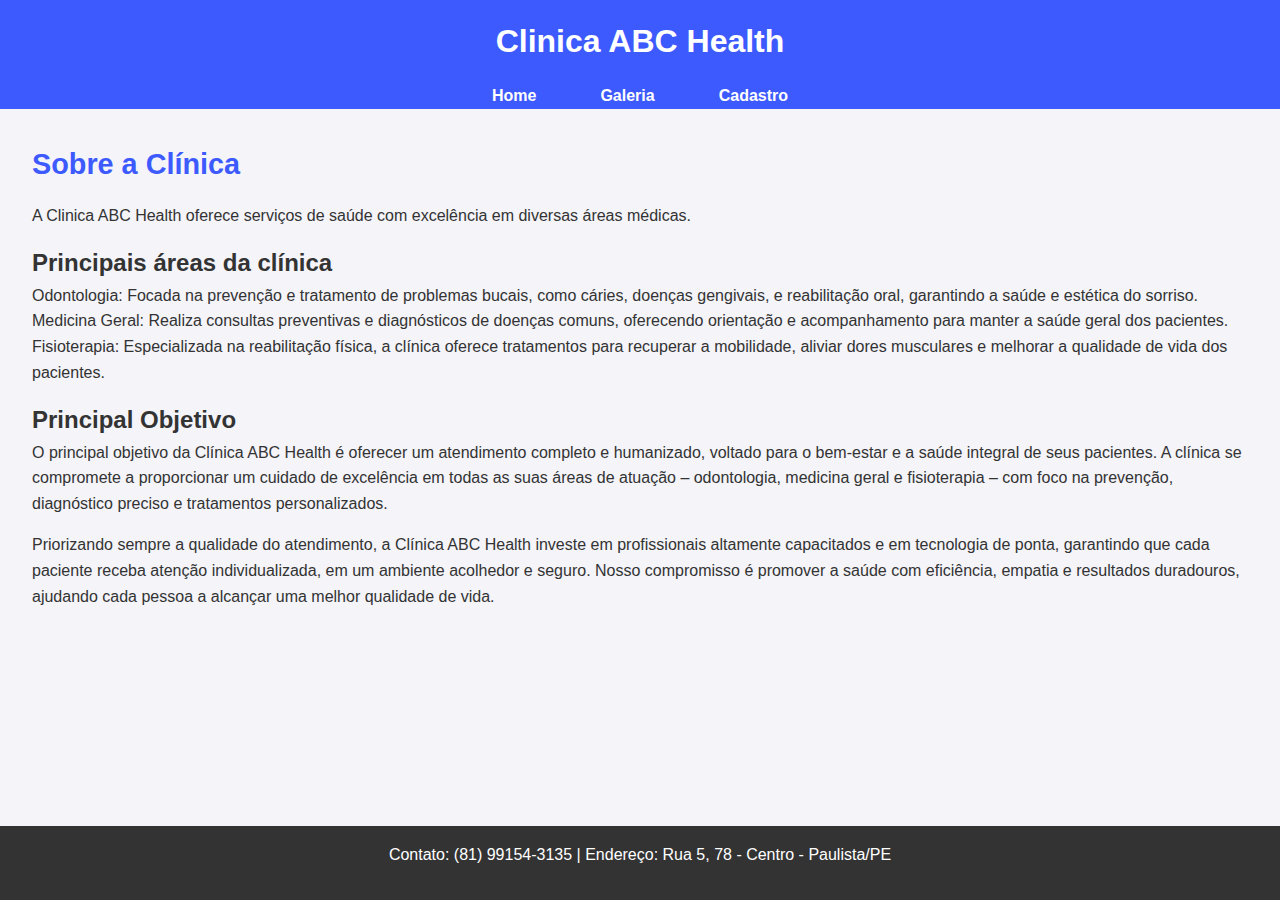
<file: Index.html>
<!DOCTYPE html>
<html lang="pt-BR">
<head>
    <meta charset="UTF-8">
    <meta name="description" content="Clinica ABC Health - Atendimento médico de qualidade.">
    <meta name="viewport" content="width=device-width, initial-scale=1.0">
    <link rel="stylesheet" href="index.css">
    <title>Clinica ABC Health</title>
</head>
<body>
    <header>
        <h1>Clinica ABC Health</h1>
    </header>

    <nav>
        <ul>
            <li><a href="Index.html">Home</a></li>
            <li><a href="Galeria.html">Galeria</a></li>
            <li><a href="Cadastro.html">Cadastro</a></li>
        </ul>
    </nav>

    <main>
        <section>
            <h2>Sobre a Clínica</h2>
            <p>A Clinica ABC Health oferece serviços de saúde com excelência em diversas áreas médicas.</p>
        </section>
        <h2>Principais áreas da clínica</h2>
        <p>
            Odontologia: Focada na prevenção e tratamento de problemas bucais, como cáries, doenças gengivais, 
            e reabilitação oral, garantindo a saúde e estética do sorriso.

            Medicina Geral: Realiza consultas preventivas e diagnósticos de doenças comuns, oferecendo orientação 
            e acompanhamento para manter a saúde geral dos pacientes.

            Fisioterapia: Especializada na reabilitação física, a clínica oferece tratamentos para recuperar a 
            mobilidade, aliviar dores musculares e melhorar a qualidade de vida dos pacientes.
        </p>

            <h2>Principal Objetivo</h2>
            <p>
                O principal objetivo da Clínica ABC Health é oferecer um atendimento completo e humanizado, 
                voltado para o bem-estar e a saúde integral de seus pacientes. A clínica se compromete a proporcionar 
                um cuidado de excelência em todas as suas áreas de atuação – odontologia, medicina geral e fisioterapia – 
                com foco na prevenção, diagnóstico preciso e tratamentos personalizados.
            </p>
            <p>
                Priorizando sempre a qualidade do atendimento, a Clínica ABC Health investe em profissionais altamente capacitados 
                e em tecnologia de ponta, garantindo que cada paciente receba atenção individualizada, em um ambiente acolhedor e seguro. 
                Nosso compromisso é promover a saúde com eficiência, empatia e resultados duradouros, ajudando cada pessoa a alcançar uma 
                melhor qualidade de vida.
            </p>
    </main>

    <footer>
        <p>Contato: (81) 99154-3135 | Endereço: Rua 5, 78 - Centro - Paulista/PE</p>
    </footer>
</body>
</html>
</file>
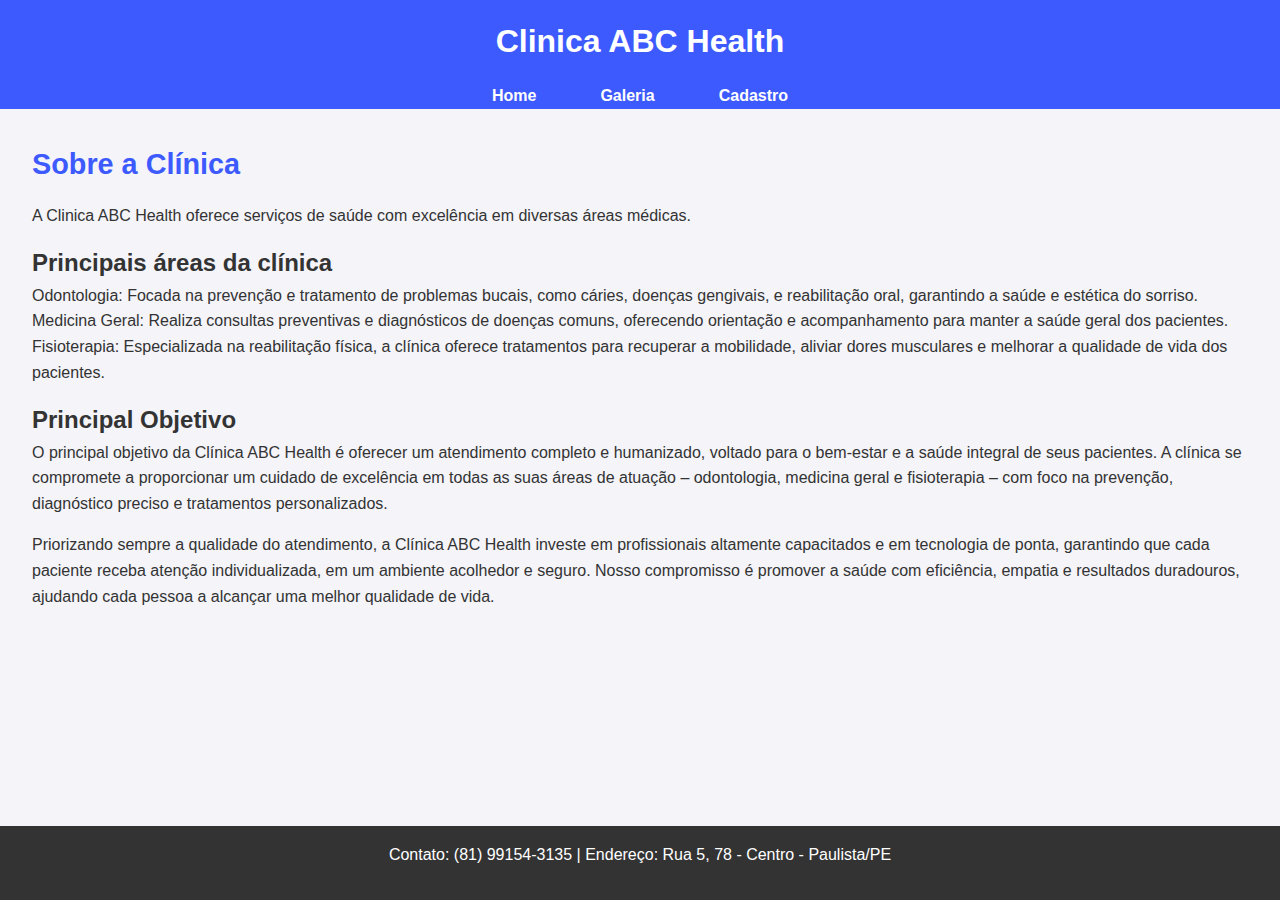
<file: index.html>
<!DOCTYPE html>
<html lang="pt-BR">
<head>
    <meta charset="UTF-8">
    <meta name="description" content="Clinica ABC Health - Atendimento médico de qualidade.">
    <meta name="viewport" content="width=device-width, initial-scale=1.0">
    <link rel="stylesheet" href="index.css">
    <title>Clinica ABC Health</title>
</head>
<body>
    <header>
        <h1>Clinica ABC Health</h1>
    </header>

    <nav>
        <ul>
            <li><a href="Index.html">Home</a></li>
            <li><a href="Galeria.html">Galeria</a></li>
            <li><a href="Cadastro.html">Cadastro</a></li>
        </ul>
    </nav>

    <main>
        <section>
            <h2>Sobre a Clínica</h2>
            <p>A Clinica ABC Health oferece serviços de saúde com excelência em diversas áreas médicas.</p>
        </section>
        <h2>Principais áreas da clínica</h2>
        <p>
            Odontologia: Focada na prevenção e tratamento de problemas bucais, como cáries, doenças gengivais, 
            e reabilitação oral, garantindo a saúde e estética do sorriso.

            Medicina Geral: Realiza consultas preventivas e diagnósticos de doenças comuns, oferecendo orientação 
            e acompanhamento para manter a saúde geral dos pacientes.

            Fisioterapia: Especializada na reabilitação física, a clínica oferece tratamentos para recuperar a 
            mobilidade, aliviar dores musculares e melhorar a qualidade de vida dos pacientes.
        </p>

            <h2>Principal Objetivo</h2>
            <p>
                O principal objetivo da Clínica ABC Health é oferecer um atendimento completo e humanizado, 
                voltado para o bem-estar e a saúde integral de seus pacientes. A clínica se compromete a proporcionar 
                um cuidado de excelência em todas as suas áreas de atuação – odontologia, medicina geral e fisioterapia – 
                com foco na prevenção, diagnóstico preciso e tratamentos personalizados.
            </p>
            <p>
                Priorizando sempre a qualidade do atendimento, a Clínica ABC Health investe em profissionais altamente capacitados 
                e em tecnologia de ponta, garantindo que cada paciente receba atenção individualizada, em um ambiente acolhedor e seguro. 
                Nosso compromisso é promover a saúde com eficiência, empatia e resultados duradouros, ajudando cada pessoa a alcançar uma 
                melhor qualidade de vida.
            </p>
    </main>

    <footer>
        <p>Contato: (81) 99154-3135 | Endereço: Rua 5, 78 - Centro - Paulista/PE</p>
    </footer>
</body>
</html>
</file>
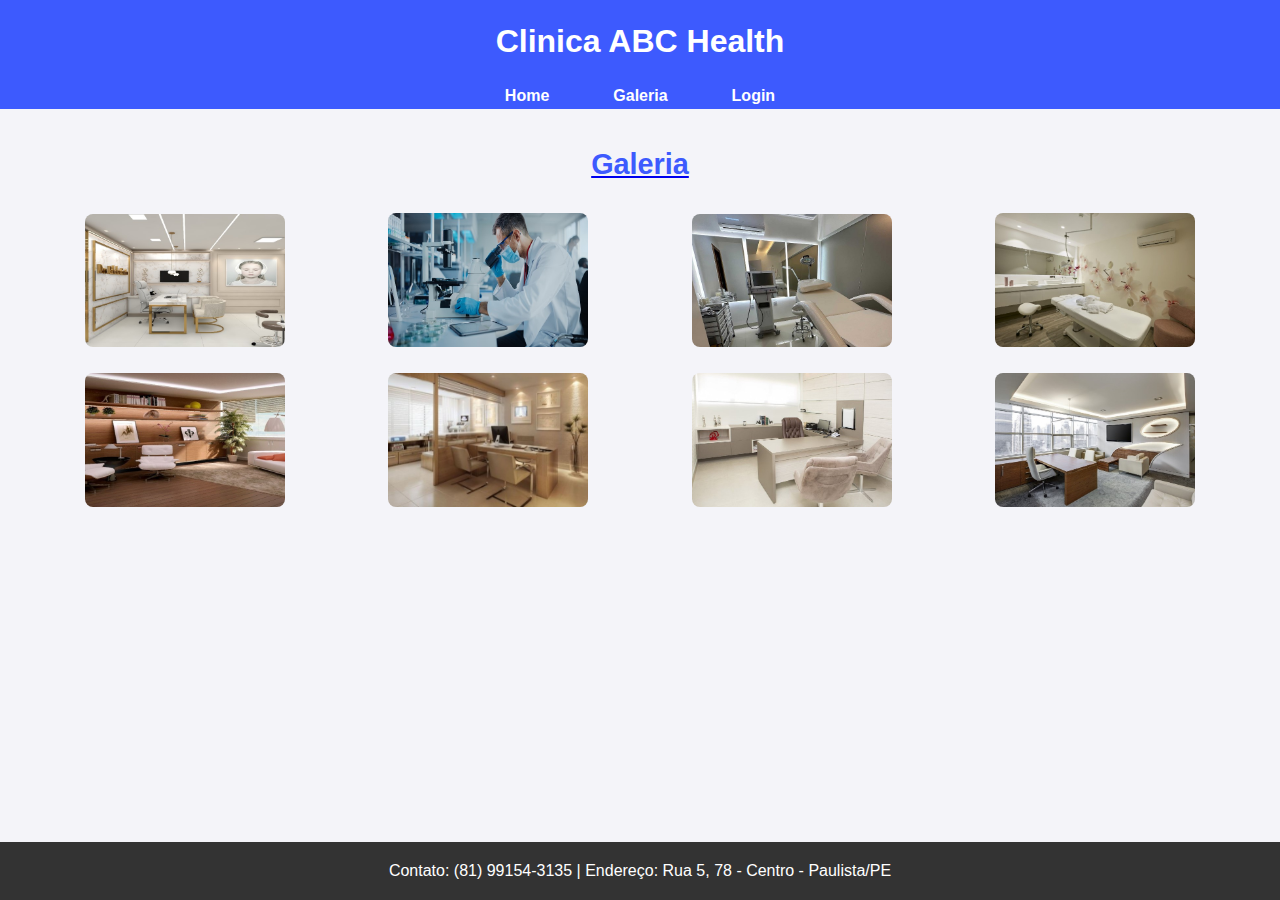
<file: Galeria.html>
<!DOCTYPE html>
<html lang="pt-BR">
<head>
    <meta charset="UTF-8">
    <meta name="description" content="Galeria da Clinica ABC Health">
    <meta name="viewport" content="width=device-width, initial-scale=1.0">
    <link rel="stylesheet" href="galeria.css">
    <title>Galeria - Clinica ABC Health</title>
</head>
<body>
    <header>
        <h1>Clinica ABC Health</h1>
    </header>

    <nav>
        <ul>
            <li><a href="Index.html">Home</a></li>
            <li><a href="Galeria.html">Galeria</a></li>
            <li><a href="login.html">Login</li>
        </ul>
    </nav>

    <main>
        <section>
            <h2>Galeria</h2>
            <table>
                <tr>
                    <td><img src="imagens\imagem1.jpg" alt="Foto da clínica 1" width="200"></td>
                    <td><img src="imagens\imagem2.jpg" alt="Foto da clínica 2" width="200"></td>
                    <td><img src="imagens\imagem3.jpg" alt="Foto da clínica 3" width="200"></td>
                    <td><img src="imagens\imagem4.jpg" alt="Foto da clínica 4" width="200"></td>
                </tr>
                <tr>
                    <td><img src="imagens\imagem5.jpg" alt="Foto da clínica 5" width="200"></td>
                    <td><img src="imagens\imagem6.jpg" alt="Foto da clínica 6" width="200"></td>
                    <td><img src="imagens\imagem7.jpg" alt="Foto da clínica 7" width="200"></td>
                    <td><img src="imagens\imagem8.jpg" alt="Foto da clínica 8" width="200"></td>
                </tr>
            </table>
        </section>
    </main>

    <footer>
        <p>Contato: (81) 99154-3135 | Endereço: Rua 5, 78 - Centro - Paulista/PE</p>
    </footer>
</body>
</html>
</file>
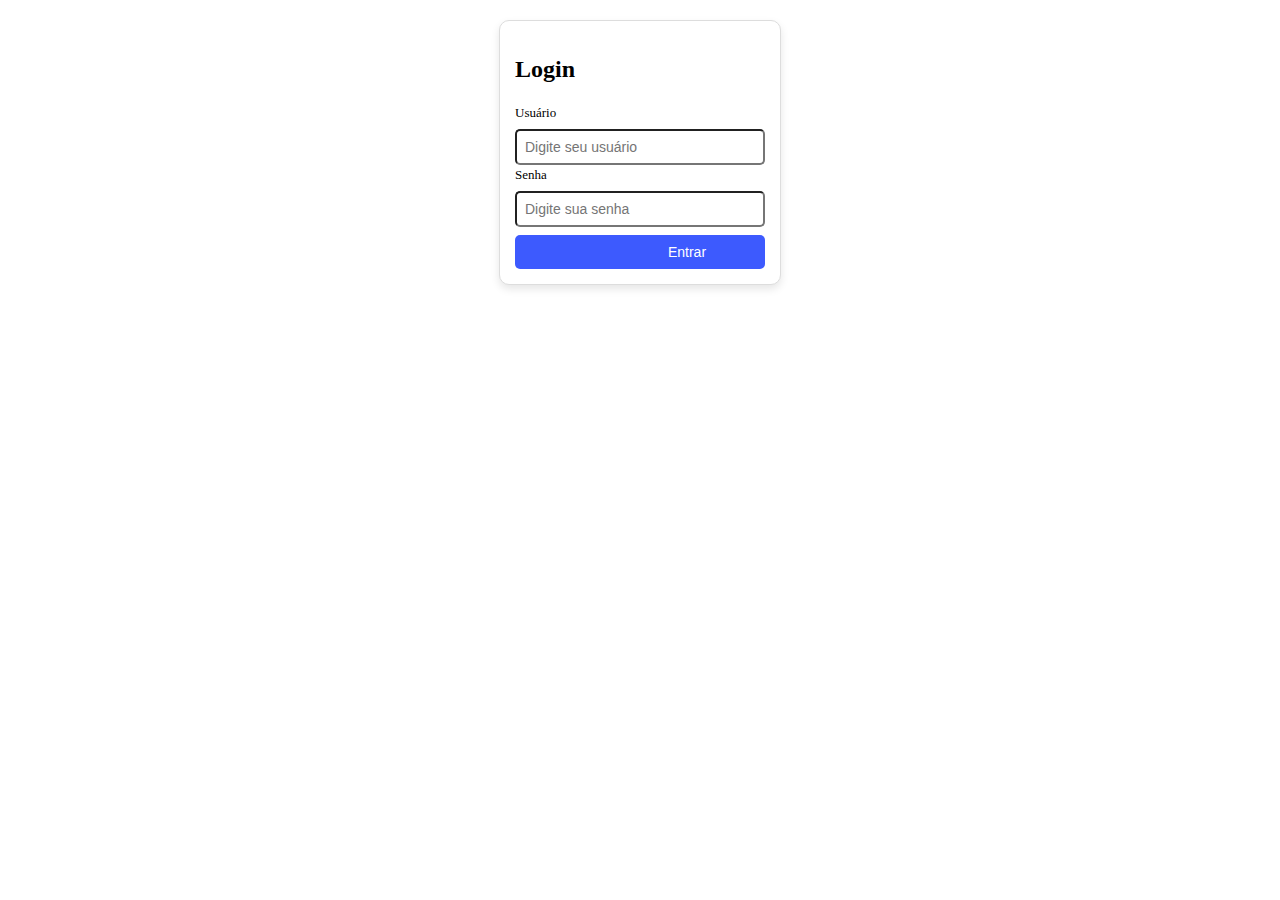
<file: login.html>
<!DOCTYPE html>
<html lang="pt-BR">
<head>
  <meta charset="UTF-8">
  <meta name="viewport" content="width=device-width, initial-scale=1.0">
  <title>Login</title>
  <link href="https://fonts.googleapis.com/icon?family=Material+Icons" rel="stylesheet">
  <link rel="stylesheet" href="login.css">
</head>
<body>
  <main>
    <form>
      <h2>Login</h2>
      <label for="username">Usuário</label>
      <input type="text" id="username" placeholder="Digite seu usuário">
      
      <label for="password">Senha</label>
      <input type="password" id="password" placeholder="Digite sua senha">
      
      <button type="submit">
        <span class="material-icons">login</span>
        Entrar
      </button>
    </form>
  </main>
</body>
</html>
</file>
<file: index.css>
* {
    margin: 0;
    padding: 0;
    box-sizing: border-box;
}

body {
    font-family: Arial, sans-serif;
    line-height: 1.6;
    background-color: #f4f4f9;
    color: #333;
}

header {
    background-color: #3d5afe;
    color: white;
    padding: 1rem;
    text-align: center;
}

header h1 {
    font-size: 2rem;
}

nav ul {
    list-style: none;
    display: flex;
    justify-content: center;
    background-color: #3d5afe;
}

nav ul li {
    margin: 0 1rem;
}

nav ul li a {
    color: white;
    text-decoration: none;
    font-weight: bold;
    padding: 0.5rem 1rem;
}

nav ul li a:hover {
    background-color: #3949ab;
    border-radius: 5px;
}

main {
    padding: 2rem;
}

section h2 {
    font-size: 1.8rem;
    color: #3d5afe;
    margin-bottom: 1rem;
}

p {
    margin-bottom: 1rem;
    line-height: 1.6;
}

footer {
    background-color: #333;
    color: #fff;
    text-align: center;
    padding: 1rem;
    position: fixed;
    width: 100%;
    bottom: 0;
}
</file>
<file: galeria.css>
* {
    margin: 0;
    padding: 0;
    box-sizing: border-box;
}

body {
    font-family: Arial, sans-serif;
    background-color: #f4f4f9;
    color: #333;
    line-height: 1.6;
}

header {
    background-color: #3d5afe;
    color: white;
    padding: 1rem;
    text-align: center;
}

header h1 {
    font-size: 2rem;
}

nav ul {
    list-style: none;
    display: flex;
    justify-content: center;
    background-color: #3d5afe;
}

nav ul li {
    margin: 0 1rem;
}

nav ul li a {
    color: white;
    text-decoration: none;
    font-weight: bold;
    padding: 0.5rem 1rem;
}

nav ul li a:hover {
    background-color: #3949ab;
    border-radius: 5px;
}

main {
    padding: 2rem;
    text-align: center;
}

section h2 {
    font-size: 1.8rem;
    color: #3d5afe;
    margin-bottom: 1rem;
}

table {
    width: 100%;
    margin-top: 1rem;
}

td {
    padding: 0.5rem;
    text-align: center;
}

img {
    border-radius: 8px;
    transition: transform 0.3s;
}

img:hover {
    transform: scale(1.05);
}

footer {
    background-color: #333;
    color: #fff;
    text-align: center;
    padding: 1rem;
    position: fixed;
    width: 100%;
    bottom: 0;
}
</file>
<file: login.css>
body {
  margin: 0;
  padding: 0;
}

main {
  max-width: 250px;
  padding: 15px;
  border: 1px solid #ddd;
  background-color: #fff;
  box-shadow: 0px 4px 8px rgba(0, 0, 0, 0.1);
  position: absolute;
  top: 20px;
  left: 50%;
  transform: translateX(-50%);
  border-radius: 10px;
}

input, button {
  width: 100%;
  padding: 8px;
  margin-top: 8px;
  box-sizing: border-box;
  border-radius: 5px;
  font-size: 14px;
}

button {
  background-color: #3d5afe;
  color: white;
  border: none;
  cursor: pointer;
  display: flex;
  align-items: center;
  justify-content: center;
}

button .material-icons {
  margin-right: 4px;
  font-size: 18px;
}

input:focus {
  outline: none;
  box-shadow: 0px 0px 5px rgba(128, 128, 128, 0.5);
}

label {
  margin-top: 8px;
  font-size: 13px;
}
</file>
